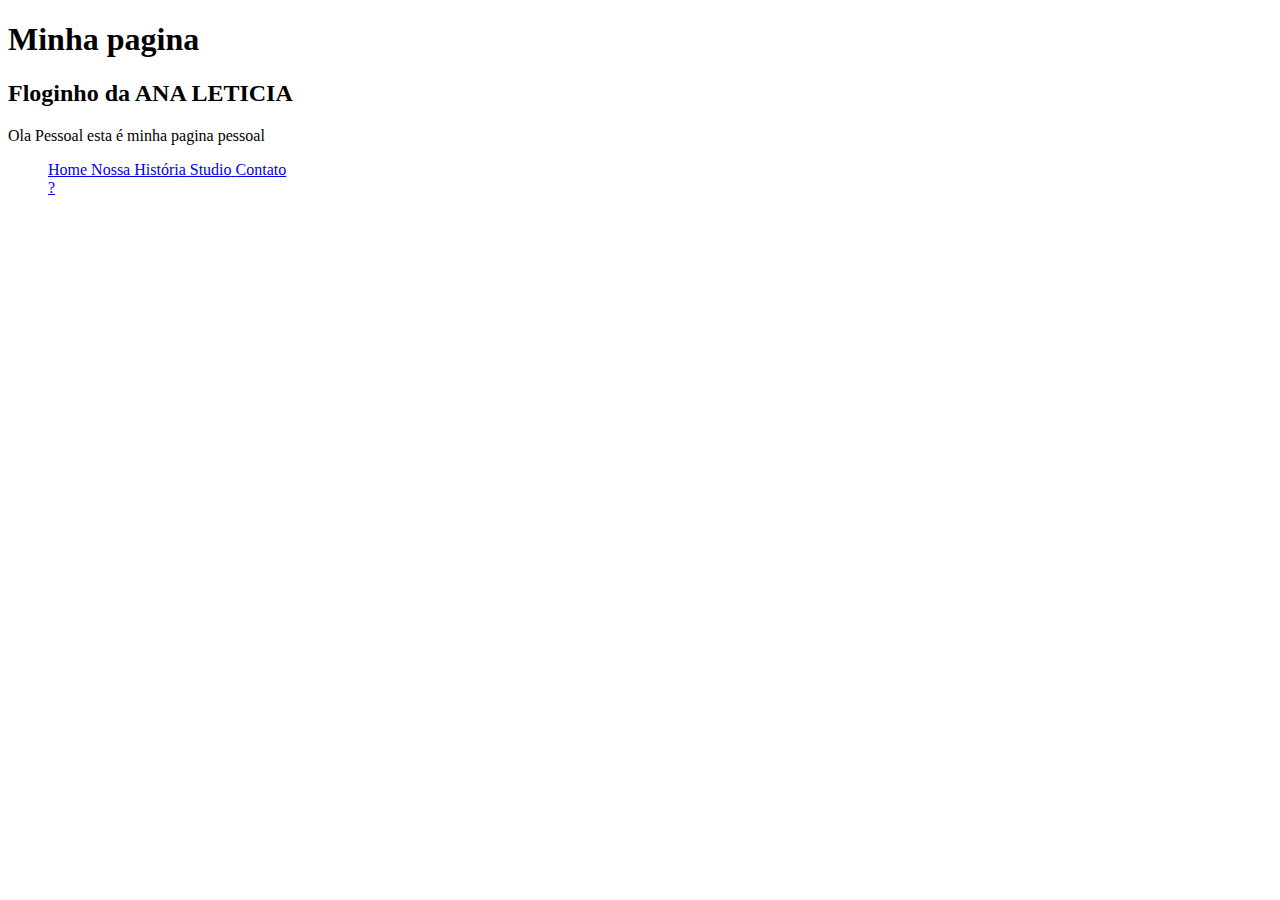
<file: index2.html>
<!DOCTYPE html>
<html lang="en">
<head>
    <meta charset="UTF-8">
    <meta name="viewport" content="width=device-width, initial-scale=1.0">
    <title>Ana Leticia</title>
    <style>

        ul {
            display: flex;
            gap: 1rem;
            list-style: none;
        }
        ul li {
            color: #fff;
            display: grid;
            place-content: center;
            margin: 0;
        }
        
        .menu::before {            
            content: "";
            position: absolute;
            width: 100%;
            height: 2px;
            background: #fff;
            border-radius: 5px;
            transform: scaleX(0);
            transition: all .5s ease;
            bottom: 0;
            left: 0;
        }


    </style>



</head>
<body>
    <div class="nomeana" id="nome14">
        <h1>Minha pagina</h1>
        <h2>Floginho da ANA LETICIA</h2>
        <p>
            <p>Ola Pessoal esta é minha pagina pessoal</p>
        </p>
    </div>
    <ul>
        <li>
            <nav>
                <a href="#" class="link">
                    <span>Home</span>
                </a>
                <a href="#" class="link">
                    <span>Nossa História</span>
                </a>
                <a href="#" class="link">
                    <span>Studio</span>
                </a>
                <a href="#" class="link">
                    <span>Contato</span>
                <div class="cursor">?</div>
                </a>
            </nav>
        </li>
    </ul>
    
    
</body>
</html>
</file>
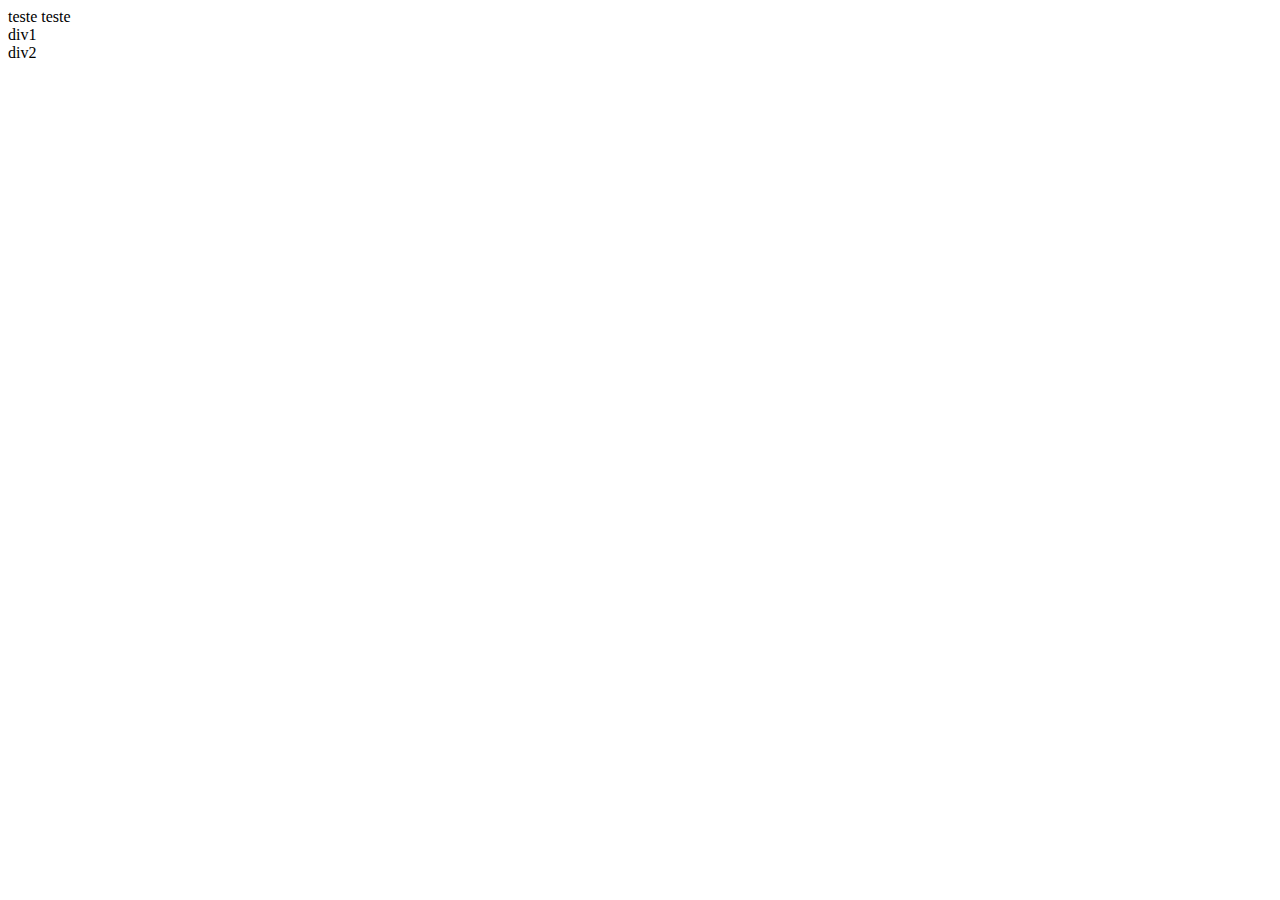
<file: menu.html>
<!DOCTYPE html>
<html lang="en">
<head>
    <meta charset="UTF-8">
    <meta name="viewport" content="width=device-width, initial-scale=1.0">
    <title>Menu</title>
</head>
<body>
teste teste
    <div class="suporte01">div1</div>
    <div class="suporte02">div2</div>
    <div class="suporte03"></div>
    <div class="suporte04"></div>


</body>
</html>
</file>
